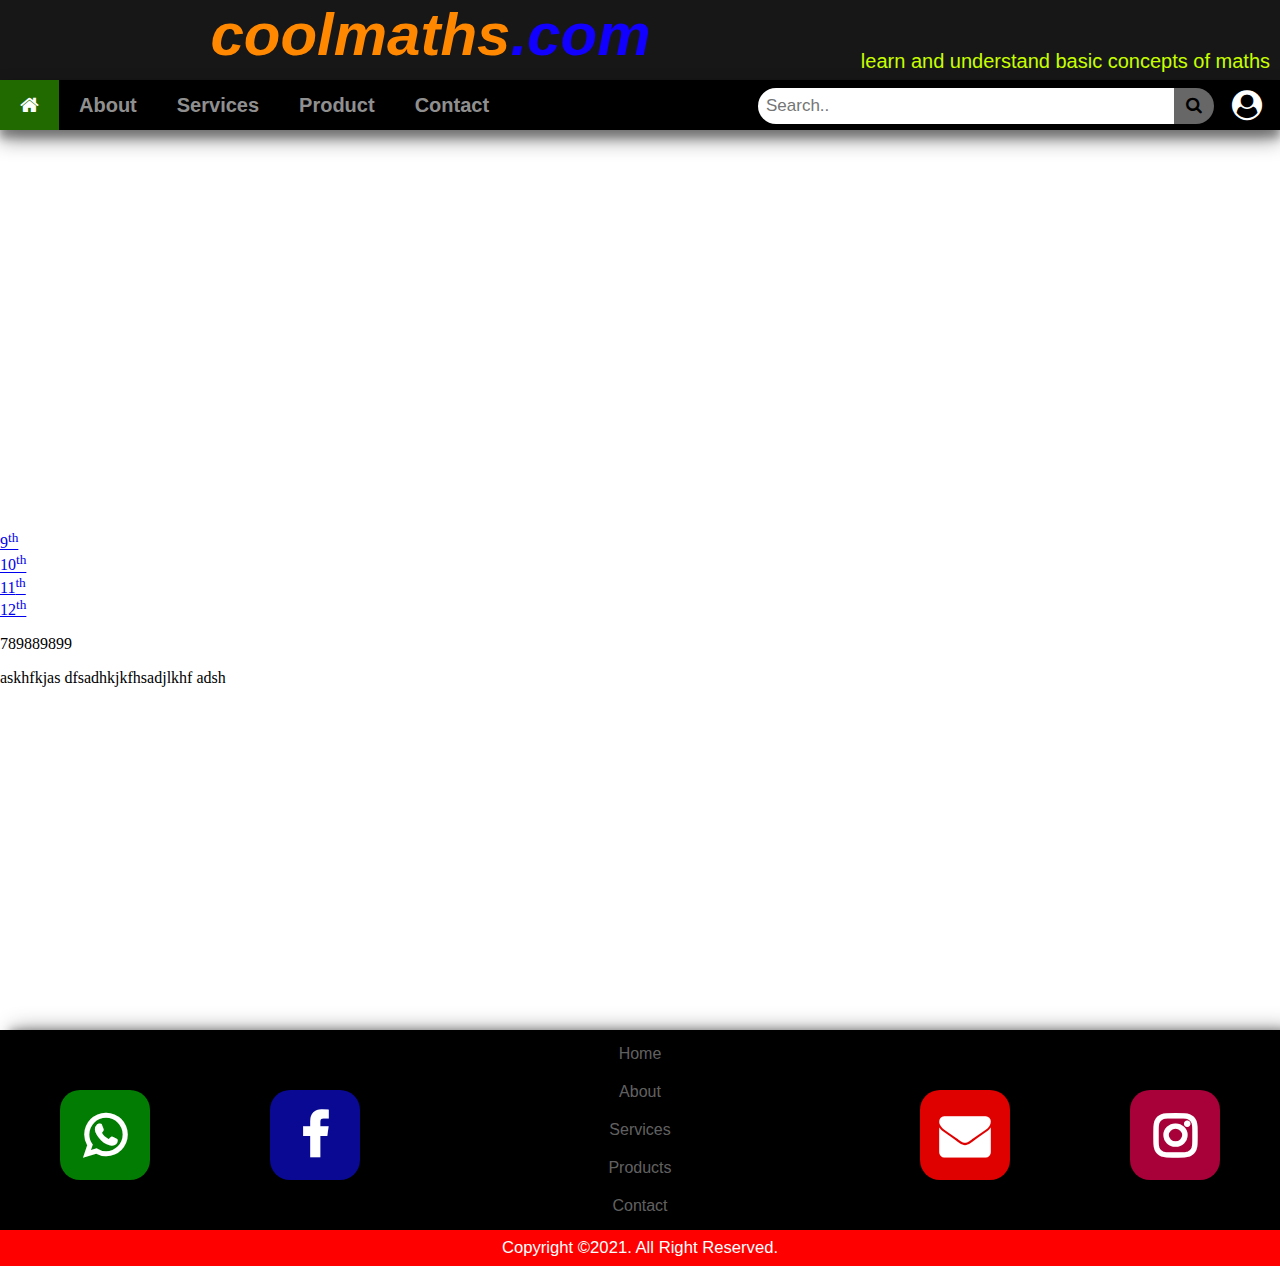
<file: index.html>
<!DOCTYPE html>
<html lang="en">
<head>
    <meta charset="UTF-8">
    <meta name="viewport" content="width=device-width, initial-scale=1.0">
    <title>Home</title>
    <link rel="stylesheet" href="https://cdnjs.cloudflare.com/ajax/libs/font-awesome/4.7.0/css/font-awesome.min.css">
<link rel="stylesheet" href="coolmaths.css">
</head>
<body>
    <div id="main_header">
        <a href="index.html">COOLMATHS<span style="color:rgb(17, 0, 255)">.com</span></a>  
         <p id="optional">learn and understand basic concepts of maths</p>
    </div >

    <div id="menu_bar">
        <ul style="list-style-type:none;">
            <a href="index.html"><li class="home"  style="background-color:rgba(38, 121, 0, 0.877);"><i class="fa fa-home" style="color:rgb(255, 255, 255)"></i></li></a>
            <a href="#about"><li class="about">About</li></a>
            <a href="../html/services/services.html"><li class="services">Services</li></a>
            <a href="product.html"><li class="product">Product</li></a>
            <a href="#contact"><li class="contact">Contact</li></a>
        </ul>
        <div class="login-container"><button type="button" style="color:transparent;"><i class="fa fa-user-circle" style="color: rgb(255, 255, 255);font-size:30px;"></i></button></div>
            <div class="search-container">
                <form action="/action_page.php">
                  <input type="text" placeholder="Search.." name="search">
                  <button type="submit"><i class="fa fa-search" style="color: rgb(0, 0, 0);"></i></button>
                </form>
            </div>
           

       
    </div>




    
<div id="main_content">
    <a href="../html/classes/nineth.html"><li class="nineth">9<sup>th</sup></li></a>
    <a href="../html/classes/tenth.html"><li class="tenth">10<sup>th</sup></li></a>
    <a href="../html/classes/eleventh.html"><li class="elventh">11<sup>th</sup></li></a>
    <a href="../html/classes/twelveth.html"><li class="twelveth">12<sup>th</sup></li></a>
    <p id="contact">789889899</p>
    <p id="about">askhfkjas dfsadhkjkfhsadjlkhf adsh</p>
</div>








    <div id="footer">
        <a href="https://wa.me/8368710101" style="float:left;"><i class="fa fa-whatsapp" style="background-color:rgb(2, 124, 2);color:rgb(255, 255, 255);font-size:50px;font-weight: 900;border-radius:20px;float:left"></i></a>
        <a href="#" class="fa fa-facebook" style="background-color: rgb(9, 9, 148);color: rgb(255, 255, 255);font-size:50px;font-weight: 900;border-radius:20px;float:left"></a>
        <a href="#" class="fa fa-instagram" style="background-color: rgb(168, 0, 56);color: rgb(255, 255, 255);font-size:50px;font-weight: 900;border-radius:20px;float:right"></a>
        <a href="#" class="fa fa-envelope" style="background-color: rgb(223, 0, 0);color: rgb(255, 255, 255);font-size:50px;font-weight: 900;border-radius:20px;float:right"></a>
        <ul style="list-style-type: none;margin: 0px;padding: 0px;">
            <li> <a href="index.html">Home</a></li>
            <li><a href="#about">About</a></li>
            <li><a href="../html/services/services.html">Services</a></li>
            <li><a href="product.html">Products</a></li>
            <li><a href="#contact">Contact</a></li>
        </ul>    
    </div>
    <p style="text-align: center;margin: 0px;padding-top:5px;padding-bottom:8px;font-weight: 500;font-size:20px;font-family: sans-serif;background-color: rgb(255, 0, 0);color: rgb(255, 255, 255);"><small>Copyright &copy;2021. All Right Reserved.</small></p>
</body>
</html>
</file>
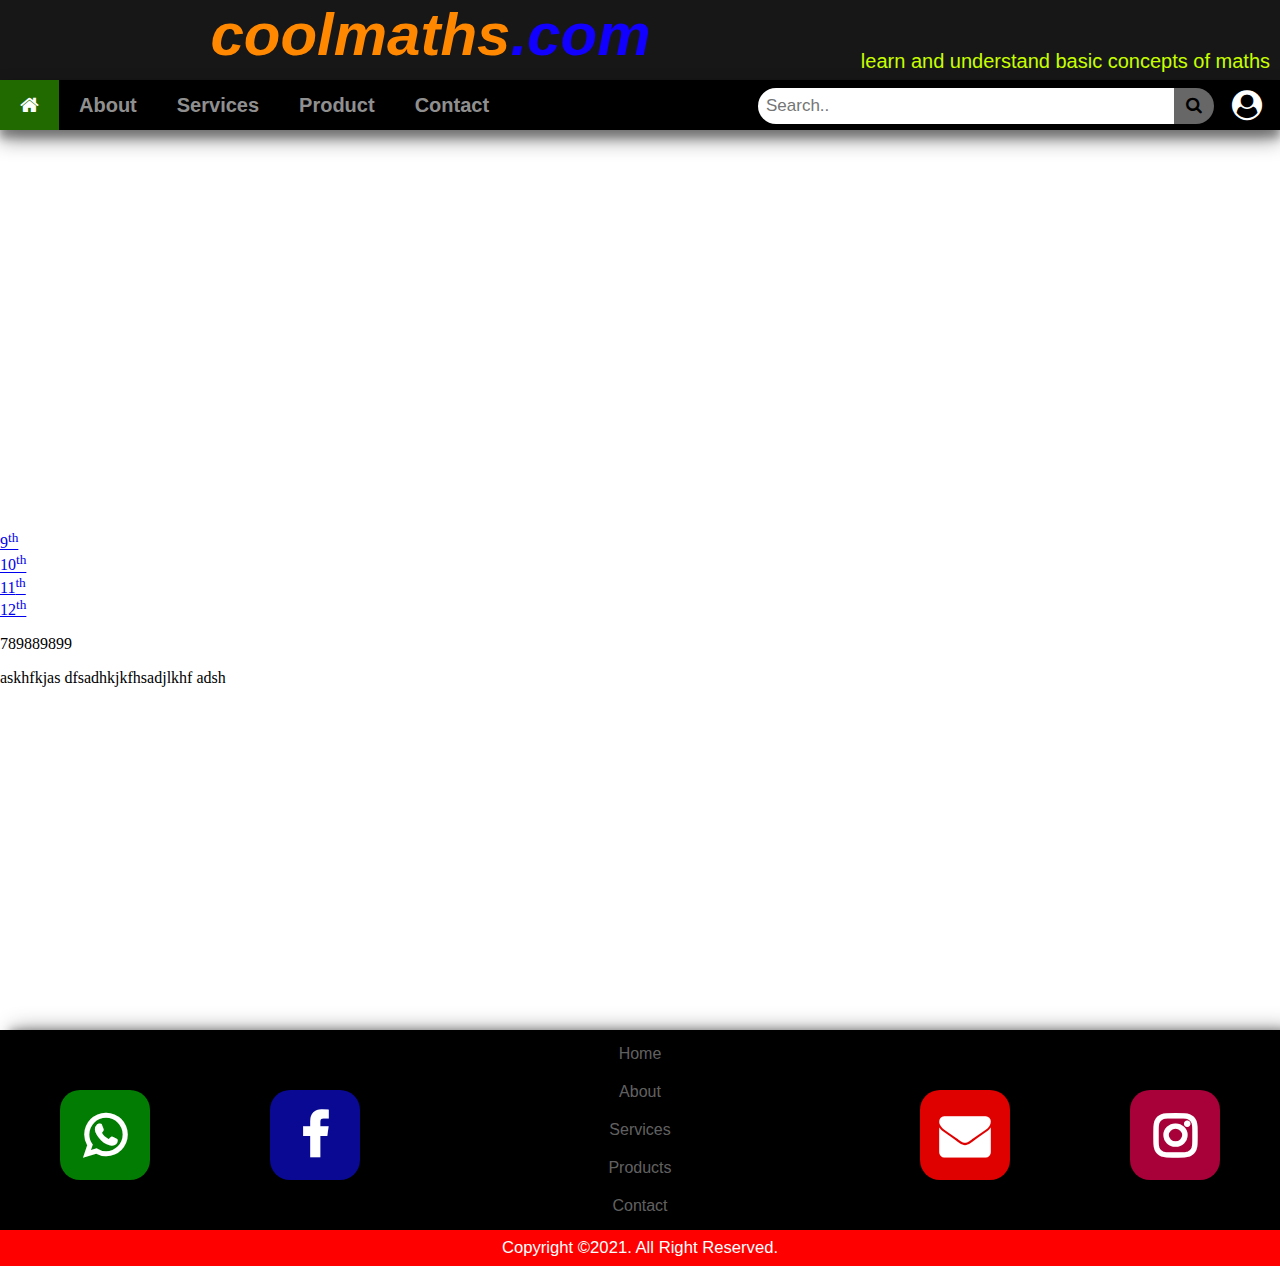
<file: html/index.html>
<!DOCTYPE html>
<html lang="en">
<head>
    <meta charset="UTF-8">
    <meta name="viewport" content="width=device-width, initial-scale=1.0">
    <title>Home</title>
    <link rel="stylesheet" href="https://cdnjs.cloudflare.com/ajax/libs/font-awesome/4.7.0/css/font-awesome.min.css">
<link rel="stylesheet" href="../css/coolmaths.css">
</head>
<body>
    <div id="main_header">
        <a href="index.html">COOLMATHS<span style="color:rgb(17, 0, 255)">.com</span></a>  
         <p id="optional">learn and understand basic concepts of maths</p>
    </div >

    <div id="menu_bar">
        <ul style="list-style-type:none;">
            <a href="index.html"><li class="home"  style="background-color:rgba(38, 121, 0, 0.877);"><i class="fa fa-home" style="color:rgb(255, 255, 255)"></i></li></a>
            <a href="#about"><li class="about">About</li></a>
            <a href="../html/services/services.html"><li class="services">Services</li></a>
            <a href="product.html"><li class="product">Product</li></a>
            <a href="#contact"><li class="contact">Contact</li></a>
        </ul>
        <div class="login-container"><button type="button" style="color:transparent;"><i class="fa fa-user-circle" style="color: rgb(255, 255, 255);font-size:30px;"></i></button></div>
            <div class="search-container">
                <form action="/action_page.php">
                  <input type="text" placeholder="Search.." name="search">
                  <button type="submit"><i class="fa fa-search" style="color: rgb(0, 0, 0);"></i></button>
                </form>
            </div>
           

       
    </div>




    
<div id="main_content">
    <a href="../html/classes/nineth.html"><li class="nineth">9<sup>th</sup></li></a>
    <a href="../html/classes/tenth.html"><li class="tenth">10<sup>th</sup></li></a>
    <a href="../html/classes/eleventh.html"><li class="elventh">11<sup>th</sup></li></a>
    <a href="../html/classes/twelveth.html"><li class="twelveth">12<sup>th</sup></li></a>
    <p id="contact">789889899</p>
    <p id="about">askhfkjas dfsadhkjkfhsadjlkhf adsh</p>
</div>








    <div id="footer">
        <a href="https://wa.me/8368710101" style="float:left;"><i class="fa fa-whatsapp" style="background-color:rgb(2, 124, 2);color:rgb(255, 255, 255);font-size:50px;font-weight: 900;border-radius:20px;float:left"></i></a>
        <a href="#" class="fa fa-facebook" style="background-color: rgb(9, 9, 148);color: rgb(255, 255, 255);font-size:50px;font-weight: 900;border-radius:20px;float:left"></a>
        <a href="#" class="fa fa-instagram" style="background-color: rgb(168, 0, 56);color: rgb(255, 255, 255);font-size:50px;font-weight: 900;border-radius:20px;float:right"></a>
        <a href="#" class="fa fa-envelope" style="background-color: rgb(223, 0, 0);color: rgb(255, 255, 255);font-size:50px;font-weight: 900;border-radius:20px;float:right"></a>
        <ul style="list-style-type: none;margin: 0px;padding: 0px;">
            <li> <a href="index.html">Home</a></li>
            <li><a href="#about">About</a></li>
            <li><a href="../html/services/services.html">Services</a></li>
            <li><a href="product.html">Products</a></li>
            <li><a href="#contact">Contact</a></li>
        </ul>    
    </div>
    <p style="text-align: center;margin: 0px;padding-top:5px;padding-bottom:8px;font-weight: 500;font-size:20px;font-family: sans-serif;background-color: rgb(255, 0, 0);color: rgb(255, 255, 255);"><small>Copyright &copy;2021. All Right Reserved.</small></p>
</body>
</html>
</file>
<file: coolmaths.css>
body{
    background-color:rgb(255, 255, 255);
    margin:auto 0px;
}
#main_header{
    text-align:center;
    max-width:100%;
    height:80px;
    background-color: rgba(0, 0, 0, 0.911);
    z-index: 9;
}
#main_header a{
    font-weight:600;
    font-family: sans-serif;
    font-style:italic;
    text-transform:lowercase;
    font-size:60px;
    color: rgb(255, 136, 0);
    text-decoration: none;
}
#main_header p{
    margin:0px 0px;
    float:right;
    color: rgb(200, 255, 0);
    font-size:20px;
    font-weight:500;
    font-family: sans-serif;
    padding-top:50px;
    padding-right:10px;
}
#menu_bar{
    margin:0px 0px;
    max-width:100%;
    height:50px;
    background-color: rgb(0, 0, 0);
    display: block;
    z-index: 9;
    box-shadow: 0 8px 8px 0 rgba(0, 0, 0, 0.281), 0 10px 20px 0 rgba(0, 0, 0, 0.418);
}
#menu_bar ul{
    margin:0px;
    padding:0px;
}
#menu_bar li{
    font-size:20px;
    font-weight:600;
    font-family: sans-serif;
    color:rgba(255, 255, 255, 0.582);
    display:block;
    padding:11.3px 30px;
    float:left;
} 
#menu_bar a{
   
    text-decoration: none;
    color:rgb(255, 255, 255);
   
}
#menu_bar li.home,#menu_bar li.services,#menu_bar li.about,#menu_bar li.product,#menu_bar .contact{
    padding:13.5px 20px;
    cursor: pointer;
}
#menu_bar ul li:hover{
background-color:rgb(219, 62, 0);
color:rgb(255, 255, 255);
}

.search-container {
    float: right;
  }
  

.search-container button {
    float: right;
    padding: 5.8px 10px;
    margin-top: 8px;
    margin-right: 16px;
    background: rgba(255, 255, 255, 0.404);
    font-size: 17px;
    border-color: transparent;
    border-top-right-radius:20px;
    border-bottom-right-radius:20px;
    cursor: pointer;
  }
  .search-container input[type=text] {
    width:400px;
    padding: 6px;
    margin-top: 7.6px;
    font-size: 17px;
    border-color: transparent;
    border-top-left-radius:20px;
    border-bottom-left-radius:20px;
  }
  
  .login-container{
    float:right;
}
.login-container button{
    float:right;
    padding:0px;
    margin-top: 8px;
    margin-right: 16px;
    background: rgba(0, 0, 0, 0.863);
    border-color: transparent;
    border-radius:20px;
    cursor: pointer;
  }

#main_content{
    color: rgb(0, 0, 0);
    margin:400px 0 0 0;
    max-width:100%;
    height:100px;
    background-color: rgb(255, 255, 255);
    z-index:5;
}
#footer{
    margin:400px 0 0 0;
    max-width:100%;
    height:200px;
    background-color: rgb(0, 0, 0);
    box-shadow: 10px 0px 8px 0 rgba(0, 0, 0, 0.315), 12px 0px 20px 0 rgba(0, 0, 0, 0.445);
    font-family: sans-serif;
}
#footer  a{
    text-decoration: none;
    color:rgba(255, 255, 255, 0.397);
    padding:20px auto;
}  
#footer li{
    padding-top:15px;
    margin: 5px auto;
    text-align: center;
}
#footer ul a:hover{
    text-decoration: underline;
    color: rgb(255, 255, 255);
    font-size: 20px;
}

  #footer .fa{
    padding: 20px;
    font-size: 30px;
    width: 50px;
    text-align: center;
    text-decoration: none;
    margin: 60px 60px;
  }
</file>
<file: css/coolmaths.css>
body{
    background-color:rgb(255, 255, 255);
    margin:auto 0px;
}
#main_header{
    text-align:center;
    max-width:100%;
    height:80px;
    background-color: rgba(0, 0, 0, 0.911);
    z-index: 9;
}
#main_header a{
    font-weight:600;
    font-family: sans-serif;
    font-style:italic;
    text-transform:lowercase;
    font-size:60px;
    color: rgb(255, 136, 0);
    text-decoration: none;
}
#main_header p{
    margin:0px 0px;
    float:right;
    color: rgb(200, 255, 0);
    font-size:20px;
    font-weight:500;
    font-family: sans-serif;
    padding-top:50px;
    padding-right:10px;
}
#menu_bar{
    margin:0px 0px;
    max-width:100%;
    height:50px;
    background-color: rgb(0, 0, 0);
    display: block;
    z-index: 9;
    box-shadow: 0 8px 8px 0 rgba(0, 0, 0, 0.281), 0 10px 20px 0 rgba(0, 0, 0, 0.418);
}
#menu_bar ul{
    margin:0px;
    padding:0px;
}
#menu_bar li{
    font-size:20px;
    font-weight:600;
    font-family: sans-serif;
    color:rgba(255, 255, 255, 0.582);
    display:block;
    padding:11.3px 30px;
    float:left;
} 
#menu_bar a{
   
    text-decoration: none;
    color:rgb(255, 255, 255);
   
}
#menu_bar li.home,#menu_bar li.services,#menu_bar li.about,#menu_bar li.product,#menu_bar .contact{
    padding:13.5px 20px;
    cursor: pointer;
}
#menu_bar ul li:hover{
background-color:rgb(219, 62, 0);
color:rgb(255, 255, 255);
}

.search-container {
    float: right;
  }
  

.search-container button {
    float: right;
    padding: 5.8px 10px;
    margin-top: 8px;
    margin-right: 16px;
    background: rgba(255, 255, 255, 0.404);
    font-size: 17px;
    border-color: transparent;
    border-top-right-radius:20px;
    border-bottom-right-radius:20px;
    cursor: pointer;
  }
  .search-container input[type=text] {
    width:400px;
    padding: 6px;
    margin-top: 7.6px;
    font-size: 17px;
    border-color: transparent;
    border-top-left-radius:20px;
    border-bottom-left-radius:20px;
  }
  
  .login-container{
    float:right;
}
.login-container button{
    float:right;
    padding:0px;
    margin-top: 8px;
    margin-right: 16px;
    background: rgba(0, 0, 0, 0.863);
    border-color: transparent;
    border-radius:20px;
    cursor: pointer;
  }

#main_content{
    color: rgb(0, 0, 0);
    margin:400px 0 0 0;
    max-width:100%;
    height:100px;
    background-color: rgb(255, 255, 255);
    z-index:5;
}
#footer{
    margin:400px 0 0 0;
    max-width:100%;
    height:200px;
    background-color: rgb(0, 0, 0);
    box-shadow: 10px 0px 8px 0 rgba(0, 0, 0, 0.315), 12px 0px 20px 0 rgba(0, 0, 0, 0.445);
    font-family: sans-serif;
}
#footer  a{
    text-decoration: none;
    color:rgba(255, 255, 255, 0.397);
    padding:20px auto;
}  
#footer li{
    padding-top:15px;
    margin: 5px auto;
    text-align: center;
}
#footer ul a:hover{
    text-decoration: underline;
    color: rgb(255, 255, 255);
    font-size: 20px;
}

  #footer .fa{
    padding: 20px;
    font-size: 30px;
    width: 50px;
    text-align: center;
    text-decoration: none;
    margin: 60px 60px;
  }
</file>
